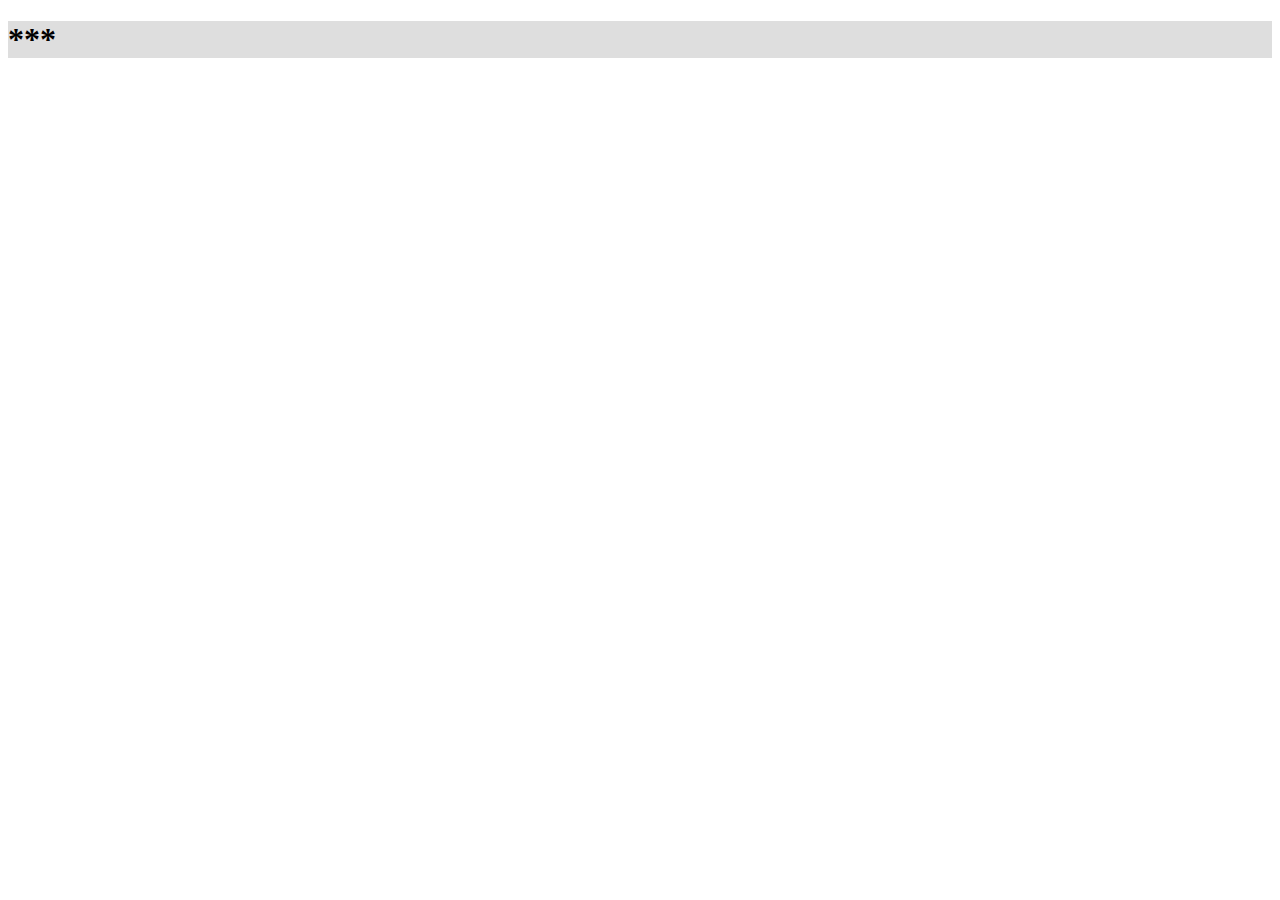
<file: DOM/ex1.html>
<!DOCTYPE html>
<html lang="en">
<head>
    <meta charset="UTF-8">
    <meta http-equiv="X-UA-Compatible" content="IE=edge">
    <meta name="viewport" content="width=device-width, initial-scale=1.0">
    <title> DOM </title>
</head>
<body>
    <h1 id="titulo"> ***</h1>
</body>
<script src="ex1.js"></script>
</html>
</file>
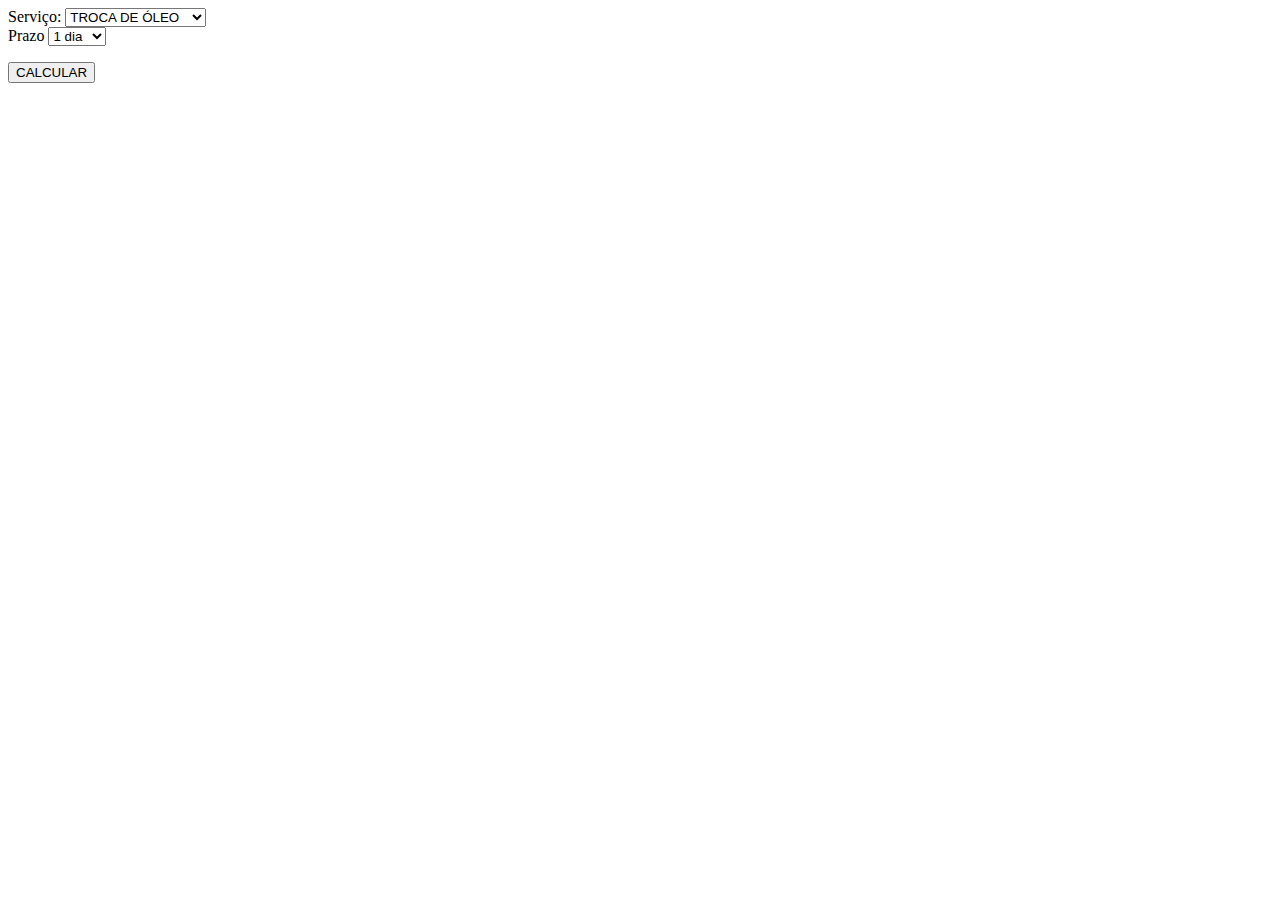
<file: DOM/ex2.html>
<!DOCTYPE html>
<html lang="en">
<head>
    <meta charset="UTF-8">
    <meta http-equiv="X-UA-Compatible" content="IE=edge">
    <meta name="viewport" content="width=device-width, initial-scale=1.0">
    <title>DOM - SERVIÇO E PRAZO</title>
</head>
<body>
    <form action="">
        <label for="servico">Serviço:</label>
        <select name="" id="servico">
            <option value="0"> TROCA DE ÓLEO </option>
            <option value="1"> BALANCEAMENTO </option>
            <option value="2"> CAMBAGEM </option>
        </select>
        <br>
        <label for="prazo"> Prazo </label>
        <select name="" id="prazo">
            <option value="0"> 1 dia </option>
            <option value="1"> 2 dias </option>
            <option value="2"> 3 dias </option>
        </select>
<br>
<p id="resultado"></p>
        <button id="calcular"> CALCULAR </button>
    </form>
</body>
<script src="ex2.js"></script>
</html>
</file>
